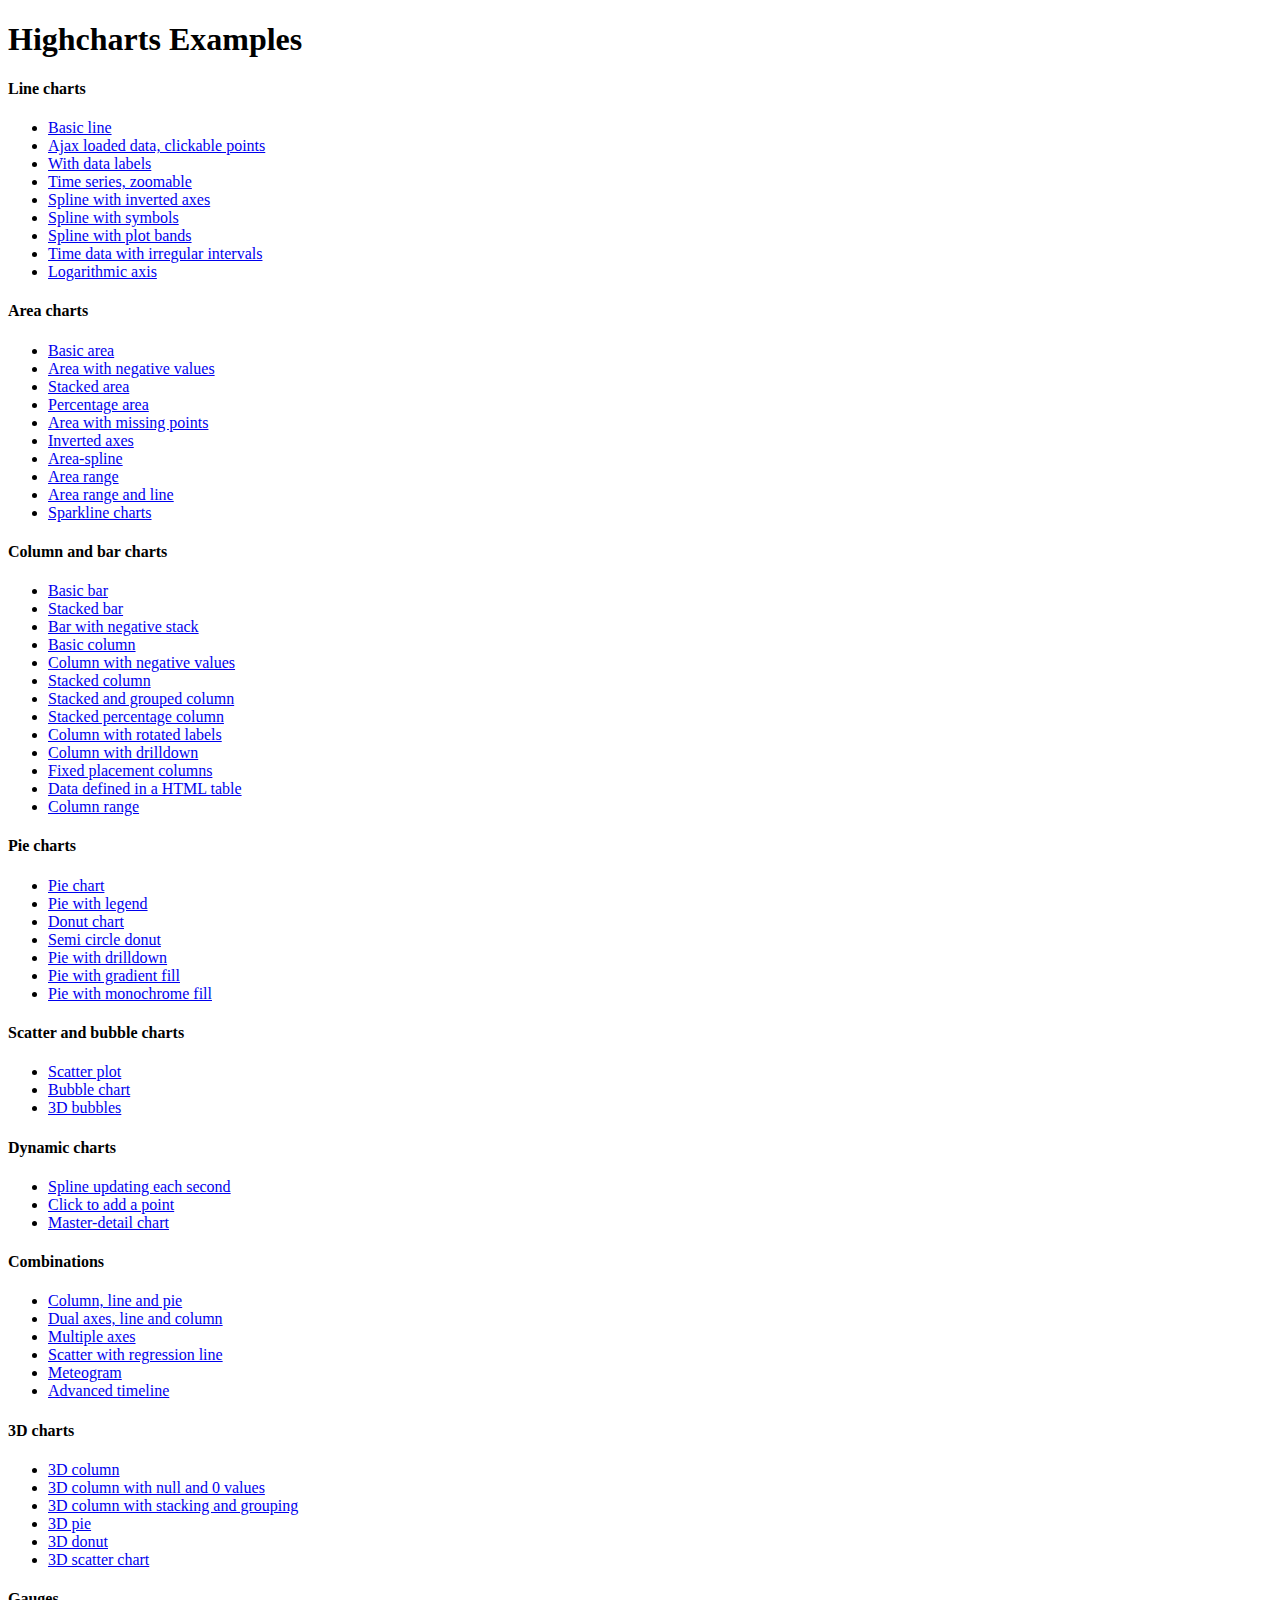
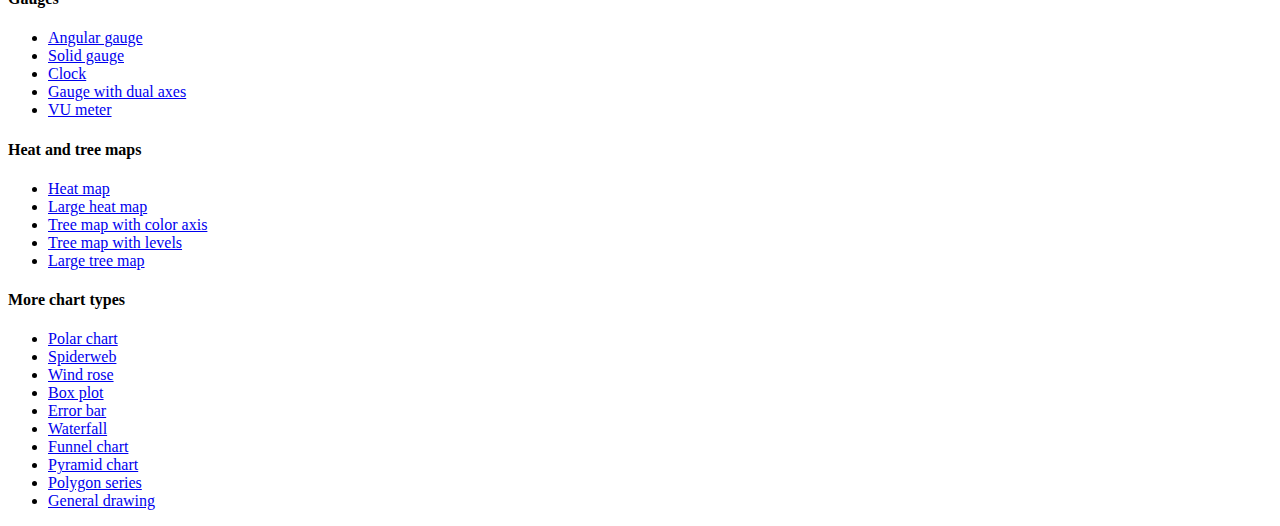
<file: system/Public/lib/Highcharts/4.1.7/index.htm>
<!DOCTYPE HTML PUBLIC "-//W3C//DTD HTML 4.01//EN" "http://www.w3.org/TR/html4/strict.dtd">
<html>
	<head>
		<meta http-equiv="Content-Type" content="text/html; charset=utf-8" />
		<title>Highcharts Examples</title>
	</head>
	<body>
		<h1>Highcharts Examples</h1>
		<h4>Line charts</h4>
		<ul>
			<li><a href="examples/line-basic/index.htm">Basic line</a></li>
			<li><a href="examples/line-ajax/index.htm">Ajax loaded data, clickable points</a></li>
			<li><a href="examples/line-labels/index.htm">With data labels</a></li>
			<li><a href="examples/line-time-series/index.htm">Time series, zoomable</a></li>
			<li><a href="examples/spline-inverted/index.htm">Spline with inverted axes</a></li>
			<li><a href="examples/spline-symbols/index.htm">Spline with symbols</a></li>
			<li><a href="examples/spline-plot-bands/index.htm">Spline with plot bands</a></li>
			<li><a href="examples/spline-irregular-time/index.htm">Time data with irregular intervals</a></li>
			<li><a href="examples/line-log-axis/index.htm">Logarithmic axis</a></li>
		</ul>
		<h4>Area charts</h4>
		<ul>
			<li><a href="examples/area-basic/index.htm">Basic area</a></li>
			<li><a href="examples/area-negative/index.htm">Area with negative values</a></li>
			<li><a href="examples/area-stacked/index.htm">Stacked area</a></li>
			<li><a href="examples/area-stacked-percent/index.htm">Percentage area</a></li>
			<li><a href="examples/area-missing/index.htm">Area with missing points</a></li>
			<li><a href="examples/area-inverted/index.htm">Inverted axes</a></li>
			<li><a href="examples/areaspline/index.htm">Area-spline</a></li>
			<li><a href="examples/arearange/index.htm">Area range</a></li>
			<li><a href="examples/arearange-line/index.htm">Area range and line</a></li>
			<li><a href="examples/sparkline/index.htm">Sparkline charts</a></li>
		</ul>
		<h4>Column and bar charts</h4>
		<ul>
			<li><a href="examples/bar-basic/index.htm">Basic bar</a></li>
			<li><a href="examples/bar-stacked/index.htm">Stacked bar</a></li>
			<li><a href="examples/bar-negative-stack/index.htm">Bar with negative stack</a></li>
			<li><a href="examples/column-basic/index.htm">Basic column</a></li>
			<li><a href="examples/column-negative/index.htm">Column with negative values</a></li>
			<li><a href="examples/column-stacked/index.htm">Stacked column</a></li>
			<li><a href="examples/column-stacked-and-grouped/index.htm">Stacked and grouped column</a></li>
			<li><a href="examples/column-stacked-percent/index.htm">Stacked percentage column</a></li>
			<li><a href="examples/column-rotated-labels/index.htm">Column with rotated labels</a></li>
			<li><a href="examples/column-drilldown/index.htm">Column with drilldown</a></li>
			<li><a href="examples/column-placement/index.htm">Fixed placement columns</a></li>
			<li><a href="examples/column-parsed/index.htm">Data defined in a HTML table</a></li>
			<li><a href="examples/columnrange/index.htm">Column range</a></li>
		</ul>
		<h4>Pie charts</h4>
		<ul>
			<li><a href="examples/pie-basic/index.htm">Pie chart</a></li>
			<li><a href="examples/pie-legend/index.htm">Pie with legend</a></li>
			<li><a href="examples/pie-donut/index.htm">Donut chart</a></li>
			<li><a href="examples/pie-semi-circle/index.htm">Semi circle donut</a></li>
			<li><a href="examples/pie-drilldown/index.htm">Pie with drilldown</a></li>
			<li><a href="examples/pie-gradient/index.htm">Pie with gradient fill</a></li>
			<li><a href="examples/pie-monochrome/index.htm">Pie with monochrome fill</a></li>
		</ul>
		<h4>Scatter and bubble charts</h4>
		<ul>
			<li><a href="examples/scatter/index.htm">Scatter plot</a></li>
			<li><a href="examples/bubble/index.htm">Bubble chart</a></li>
			<li><a href="examples/bubble-3d/index.htm">3D bubbles</a></li>
		</ul>
		<h4>Dynamic charts</h4>
		<ul>
			<li><a href="examples/dynamic-update/index.htm">Spline updating each second</a></li>
			<li><a href="examples/dynamic-click-to-add/index.htm">Click to add a point</a></li>
			<li><a href="examples/dynamic-master-detail/index.htm">Master-detail chart</a></li>
		</ul>
		<h4>Combinations</h4>
		<ul>
			<li><a href="examples/combo/index.htm">Column, line and pie</a></li>
			<li><a href="examples/combo-dual-axes/index.htm">Dual axes, line and column</a></li>
			<li><a href="examples/combo-multi-axes/index.htm">Multiple axes</a></li>
			<li><a href="examples/combo-regression/index.htm">Scatter with regression line</a></li>
			<li><a href="examples/combo-meteogram/index.htm">Meteogram</a></li>
			<li><a href="examples/combo-timeline/index.htm">Advanced timeline</a></li>
		</ul>
		<h4>3D charts</h4>
		<ul>
			<li><a href="examples/3d-column-interactive/index.htm">3D column</a></li>
			<li><a href="examples/3d-column-null-values/index.htm">3D column with null and 0 values</a></li>
			<li><a href="examples/3d-column-stacking-grouping/index.htm">3D column with stacking and grouping</a></li>
			<li><a href="examples/3d-pie/index.htm">3D pie</a></li>
			<li><a href="examples/3d-pie-donut/index.htm">3D donut</a></li>
			<li><a href="examples/3d-scatter-draggable/index.htm">3D scatter chart</a></li>
		</ul>
		<h4>Gauges</h4>
		<ul>
			<li><a href="examples/gauge-speedometer/index.htm">Angular gauge</a></li>
			<li><a href="examples/gauge-solid/index.htm">Solid gauge</a></li>
			<li><a href="examples/gauge-clock/index.htm">Clock</a></li>
			<li><a href="examples/gauge-dual/index.htm">Gauge with dual axes</a></li>
			<li><a href="examples/gauge-vu-meter/index.htm">VU meter</a></li>
		</ul>
		<h4>Heat and tree maps</h4>
		<ul>
			<li><a href="examples/heatmap/index.htm">Heat map</a></li>
			<li><a href="examples/heatmap-canvas/index.htm">Large heat map</a></li>
			<li><a href="examples/treemap-coloraxis/index.htm">Tree map with color axis</a></li>
			<li><a href="examples/treemap-with-levels/index.htm">Tree map with levels</a></li>
			<li><a href="examples/treemap-large-dataset/index.htm">Large tree map</a></li>
		</ul>
		<h4>More chart types</h4>
		<ul>
			<li><a href="examples/polar/index.htm">Polar chart</a></li>
			<li><a href="examples/polar-spider/index.htm">Spiderweb</a></li>
			<li><a href="examples/polar-wind-rose/index.htm">Wind rose</a></li>
			<li><a href="examples/box-plot/index.htm">Box plot</a></li>
			<li><a href="examples/error-bar/index.htm">Error bar</a></li>
			<li><a href="examples/waterfall/index.htm">Waterfall</a></li>
			<li><a href="examples/funnel/index.htm">Funnel chart</a></li>
			<li><a href="examples/pyramid/index.htm">Pyramid chart</a></li>
			<li><a href="examples/polygon/index.htm">Polygon series</a></li>
			<li><a href="examples/renderer/index.htm">General drawing</a></li>
		</ul>
	</body>
</html>
</file>
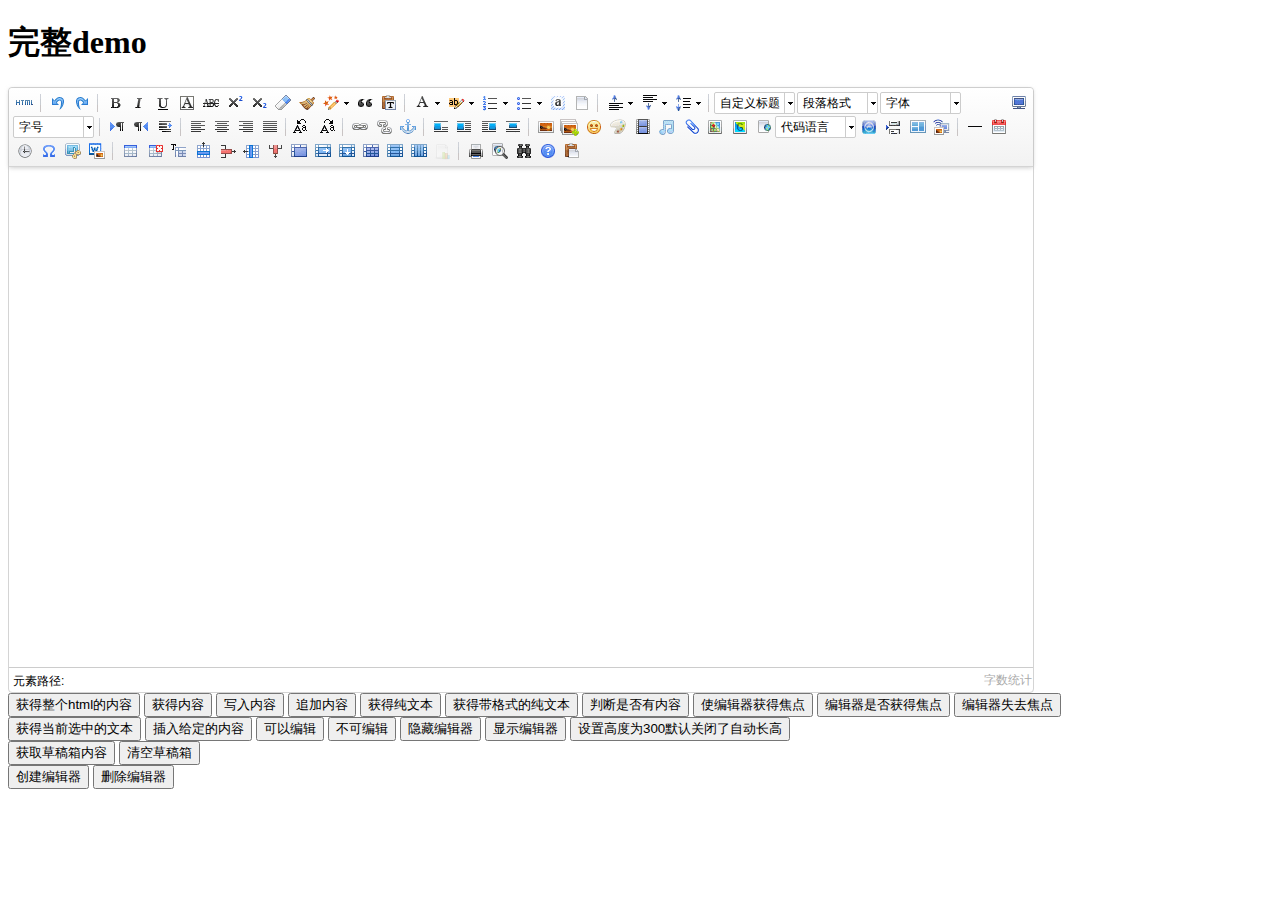
<file: system/Public/lib/ueditor/1.4.3/index.html>
<!DOCTYPE HTML PUBLIC "-//W3C//DTD HTML 4.01 Transitional//EN"
        "http://www.w3.org/TR/html4/loose.dtd">
<html>
<head>
    <title>完整demo</title>
    <meta http-equiv="Content-Type" content="text/html;charset=utf-8"/>
    <script type="text/javascript" charset="utf-8" src="ueditor.config.js"></script>
    <script type="text/javascript" charset="utf-8" src="ueditor.all.min.js"> </script>
    <!--建议手动加在语言，避免在ie下有时因为加载语言失败导致编辑器加载失败-->
    <!--这里加载的语言文件会覆盖你在配置项目里添加的语言类型，比如你在配置项目里配置的是英文，这里加载的中文，那最后就是中文-->
    <script type="text/javascript" charset="utf-8" src="lang/zh-cn/zh-cn.js"></script>

    <style type="text/css">
        div{
            width:100%;
        }
    </style>
</head>
<body>
<div>
    <h1>完整demo</h1>
    <script id="editor" type="text/plain" style="width:1024px;height:500px;"></script>
</div>
<div id="btns">
    <div>
        <button onclick="getAllHtml()">获得整个html的内容</button>
        <button onclick="getContent()">获得内容</button>
        <button onclick="setContent()">写入内容</button>
        <button onclick="setContent(true)">追加内容</button>
        <button onclick="getContentTxt()">获得纯文本</button>
        <button onclick="getPlainTxt()">获得带格式的纯文本</button>
        <button onclick="hasContent()">判断是否有内容</button>
        <button onclick="setFocus()">使编辑器获得焦点</button>
        <button onmousedown="isFocus(event)">编辑器是否获得焦点</button>
        <button onmousedown="setblur(event)" >编辑器失去焦点</button>

    </div>
    <div>
        <button onclick="getText()">获得当前选中的文本</button>
        <button onclick="insertHtml()">插入给定的内容</button>
        <button id="enable" onclick="setEnabled()">可以编辑</button>
        <button onclick="setDisabled()">不可编辑</button>
        <button onclick=" UE.getEditor('editor').setHide()">隐藏编辑器</button>
        <button onclick=" UE.getEditor('editor').setShow()">显示编辑器</button>
        <button onclick=" UE.getEditor('editor').setHeight(300)">设置高度为300默认关闭了自动长高</button>
    </div>

    <div>
        <button onclick="getLocalData()" >获取草稿箱内容</button>
        <button onclick="clearLocalData()" >清空草稿箱</button>
    </div>

</div>
<div>
    <button onclick="createEditor()">
    创建编辑器</button>
    <button onclick="deleteEditor()">
    删除编辑器</button>
</div>

<script type="text/javascript">

    //实例化编辑器
    //建议使用工厂方法getEditor创建和引用编辑器实例，如果在某个闭包下引用该编辑器，直接调用UE.getEditor('editor')就能拿到相关的实例
    var ue = UE.getEditor('editor');


    function isFocus(e){
        alert(UE.getEditor('editor').isFocus());
        UE.dom.domUtils.preventDefault(e)
    }
    function setblur(e){
        UE.getEditor('editor').blur();
        UE.dom.domUtils.preventDefault(e)
    }
    function insertHtml() {
        var value = prompt('插入html代码', '');
        UE.getEditor('editor').execCommand('insertHtml', value)
    }
    function createEditor() {
        enableBtn();
        UE.getEditor('editor');
    }
    function getAllHtml() {
        alert(UE.getEditor('editor').getAllHtml())
    }
    function getContent() {
        var arr = [];
        arr.push("使用editor.getContent()方法可以获得编辑器的内容");
        arr.push("内容为：");
        arr.push(UE.getEditor('editor').getContent());
        alert(arr.join("\n"));
    }
    function getPlainTxt() {
        var arr = [];
        arr.push("使用editor.getPlainTxt()方法可以获得编辑器的带格式的纯文本内容");
        arr.push("内容为：");
        arr.push(UE.getEditor('editor').getPlainTxt());
        alert(arr.join('\n'))
    }
    function setContent(isAppendTo) {
        var arr = [];
        arr.push("使用editor.setContent('欢迎使用ueditor')方法可以设置编辑器的内容");
        UE.getEditor('editor').setContent('欢迎使用ueditor', isAppendTo);
        alert(arr.join("\n"));
    }
    function setDisabled() {
        UE.getEditor('editor').setDisabled('fullscreen');
        disableBtn("enable");
    }

    function setEnabled() {
        UE.getEditor('editor').setEnabled();
        enableBtn();
    }

    function getText() {
        //当你点击按钮时编辑区域已经失去了焦点，如果直接用getText将不会得到内容，所以要在选回来，然后取得内容
        var range = UE.getEditor('editor').selection.getRange();
        range.select();
        var txt = UE.getEditor('editor').selection.getText();
        alert(txt)
    }

    function getContentTxt() {
        var arr = [];
        arr.push("使用editor.getContentTxt()方法可以获得编辑器的纯文本内容");
        arr.push("编辑器的纯文本内容为：");
        arr.push(UE.getEditor('editor').getContentTxt());
        alert(arr.join("\n"));
    }
    function hasContent() {
        var arr = [];
        arr.push("使用editor.hasContents()方法判断编辑器里是否有内容");
        arr.push("判断结果为：");
        arr.push(UE.getEditor('editor').hasContents());
        alert(arr.join("\n"));
    }
    function setFocus() {
        UE.getEditor('editor').focus();
    }
    function deleteEditor() {
        disableBtn();
        UE.getEditor('editor').destroy();
    }
    function disableBtn(str) {
        var div = document.getElementById('btns');
        var btns = UE.dom.domUtils.getElementsByTagName(div, "button");
        for (var i = 0, btn; btn = btns[i++];) {
            if (btn.id == str) {
                UE.dom.domUtils.removeAttributes(btn, ["disabled"]);
            } else {
                btn.setAttribute("disabled", "true");
            }
        }
    }
    function enableBtn() {
        var div = document.getElementById('btns');
        var btns = UE.dom.domUtils.getElementsByTagName(div, "button");
        for (var i = 0, btn; btn = btns[i++];) {
            UE.dom.domUtils.removeAttributes(btn, ["disabled"]);
        }
    }

    function getLocalData () {
        alert(UE.getEditor('editor').execCommand( "getlocaldata" ));
    }

    function clearLocalData () {
        UE.getEditor('editor').execCommand( "clearlocaldata" );
        alert("已清空草稿箱")
    }
</script>
</body>
</html>
</file>
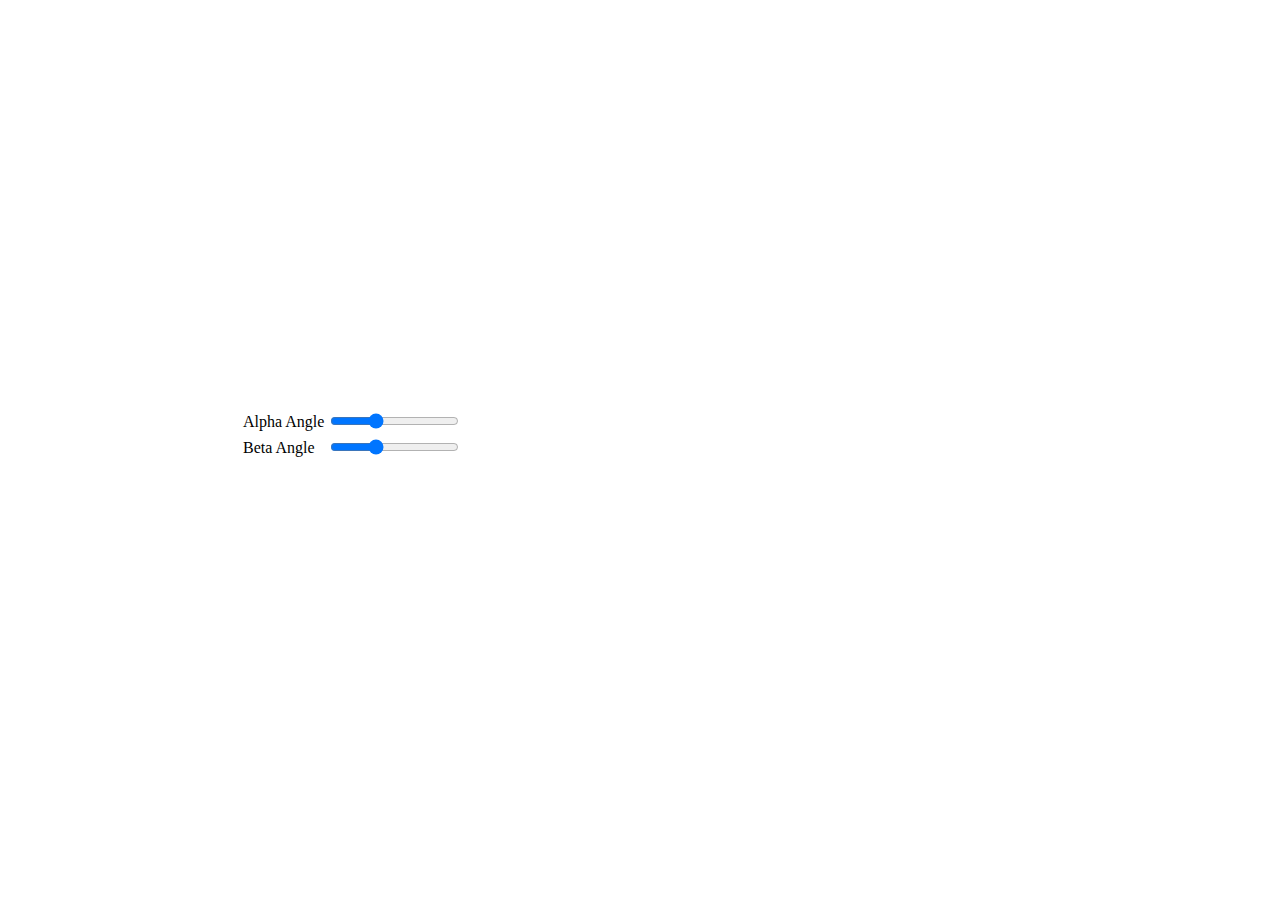
<file: system/Public/lib/Highcharts/4.1.7/examples/3d-column-interactive/index.htm>
<!DOCTYPE HTML>
<html>
	<head>
		<meta http-equiv="Content-Type" content="text/html; charset=utf-8">
		<title>Highcharts Example</title>

		<script type="text/javascript" src="http://cdn.hcharts.cn/jquery/jquery-1.8.2.min.js"></script>
		<style type="text/css">
#container, #sliders {
	min-width: 310px; 
	max-width: 800px;
	margin: 0 auto;
}
#container {
	height: 400px; 
}
		</style>
		<script type="text/javascript">
$(function () {
    // Set up the chart
    var chart = new Highcharts.Chart({
        chart: {
            renderTo: 'container',
            type: 'column',
            margin: 75,
            options3d: {
                enabled: true,
                alpha: 15,
                beta: 15,
                depth: 50,
                viewDistance: 25
            }
        },
        title: {
            text: 'Chart rotation demo'
        },
        subtitle: {
            text: 'Test options by dragging the sliders below'
        },
        plotOptions: {
            column: {
                depth: 25
            }
        },
        series: [{
            data: [29.9, 71.5, 106.4, 129.2, 144.0, 176.0, 135.6, 148.5, 216.4, 194.1, 95.6, 54.4]
        }]
    });

    function showValues() {
        $('#R0-value').html(chart.options.chart.options3d.alpha);
        $('#R1-value').html(chart.options.chart.options3d.beta);
    }

    // Activate the sliders
    $('#R0').on('change', function () {
        chart.options.chart.options3d.alpha = this.value;
        showValues();
        chart.redraw(false);
    });
    $('#R1').on('change', function () {
        chart.options.chart.options3d.beta = this.value;
        showValues();
        chart.redraw(false);
    });

    showValues();
});
		</script>
	</head>
	<body>
<script src="../../js/highcharts.js"></script>
<script src="../../js/highcharts-3d.js"></script>
<script src="../../js/modules/exporting.js"></script>

<div id="container"></div>
<div id="sliders">
	<table>
		<tr><td>Alpha Angle</td><td><input id="R0" type="range" min="0" max="45" value="15"/> <span id="R0-value" class="value"></span></td></tr>
	    <tr><td>Beta Angle</td><td><input id="R1" type="range" min="0" max="45" value="15"/> <span id="R1-value" class="value"></span></td></tr>
	</table>
</div>
	</body>
</html>
</file>
